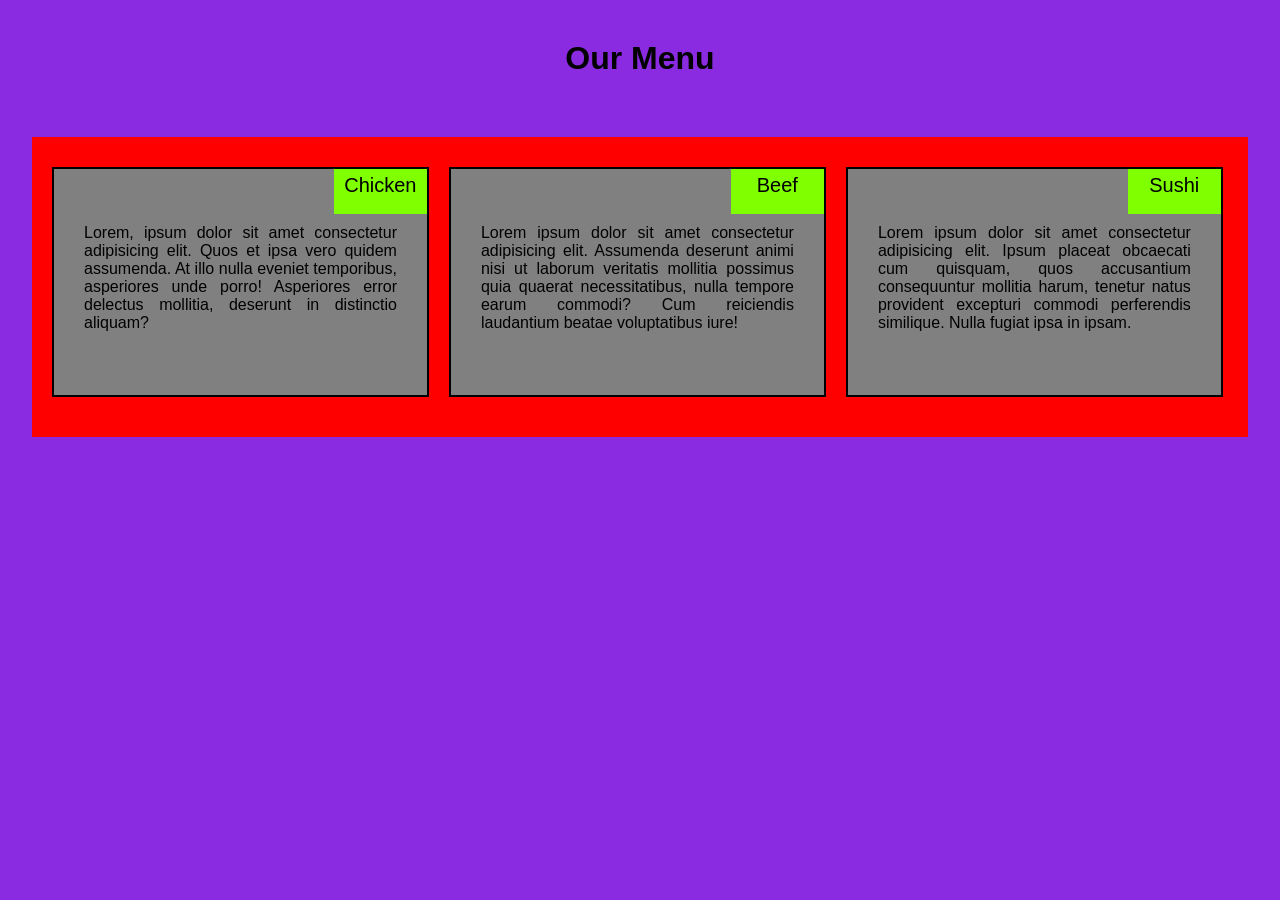
<file: module2-solution/index.html>
<!DOCTYPE html>
<html lang="en">
<head>
    <meta charset="UTF-8">
    <meta http-equiv="X-UA-Compatible" content="IE=edge">
    <meta name="viewport" content="width=device-width, initial-scale=1.0">
    <link rel="stylesheet" href="style.css">
    <title>Document</title>
</head>
<body>
    <h1>Our Menu</h1>
    <center>
    <div class="container">
        <div class="p" id="p1">
            <div class="box1">Chicken</div>
           <p class="clear"> Lorem, ipsum dolor sit amet consectetur adipisicing elit. Quos et ipsa vero quidem assumenda. At illo nulla eveniet temporibus, asperiores unde porro! Asperiores error delectus mollitia, deserunt in distinctio aliquam?</p> 
        </div>
        <div class="p" id="p2">
            <div class="box1">Beef</div>
           <p class="clear">Lorem ipsum dolor sit amet consectetur adipisicing elit. Assumenda deserunt animi nisi ut laborum veritatis mollitia possimus quia quaerat necessitatibus, nulla tempore earum commodi? Cum reiciendis laudantium beatae voluptatibus iure!</p> 
        </div>
        <div class="p" id="p3">
            <div class="box1">Sushi</div>
           <p class="clear"> Lorem ipsum dolor sit amet consectetur adipisicing elit. Ipsum placeat obcaecati cum quisquam, quos accusantium consequuntur mollitia harum, tenetur natus provident excepturi commodi perferendis similique. Nulla fugiat ipsa in ipsam.</p> 
        </div>
    </div>
</center>
</body>
</html>
</file>
<file: module2-solution/style.css>
*{
    margin: 0;
    padding: 0;
    box-sizing: border-box;
}
body{
    font-family: sans-serif;
}
.container{
    width: 95%;
    height: 300px;
    background-color: red;
    margin-top: 60px;
}
.p{
    background-color: grey;
    width: 31%;
    height: 230px;
    float: left;
    margin-left: 20px;
    margin-top: 30px;
    border: 2px solid black;
    text-align: justify;
}
.box1{
    width: 25%;
    height: 20%;
    font-size: 125%;
    background-color: chartreuse;
    float: right;
    text-align: center;
    padding-top: 5px;
}
.clear{
    clear: right;
    margin: 20px 30px;
    padding-top: 10px;
}
h1{
    text-align: center;
    margin-top: 40px;
}
@media (min-width: 992px){
    body{
        background-color: blueviolet;
    }
}
@media (min-width: 768px) and (max-width: 991px){
    body{
        background-color: cyan;
    }
    #p1,#p2{
        width: 47%;
    }
    #p3{
        width: 96%;
    }
    .container{
        height: 600px;
    }
}
@media (max-width: 767px){
    body{
        background-color: blueviolet;
    }
    .p{
        width: 90%;
        margin: 30px;
    }
    .container{
        height: 900px;
    }
}
</file>
